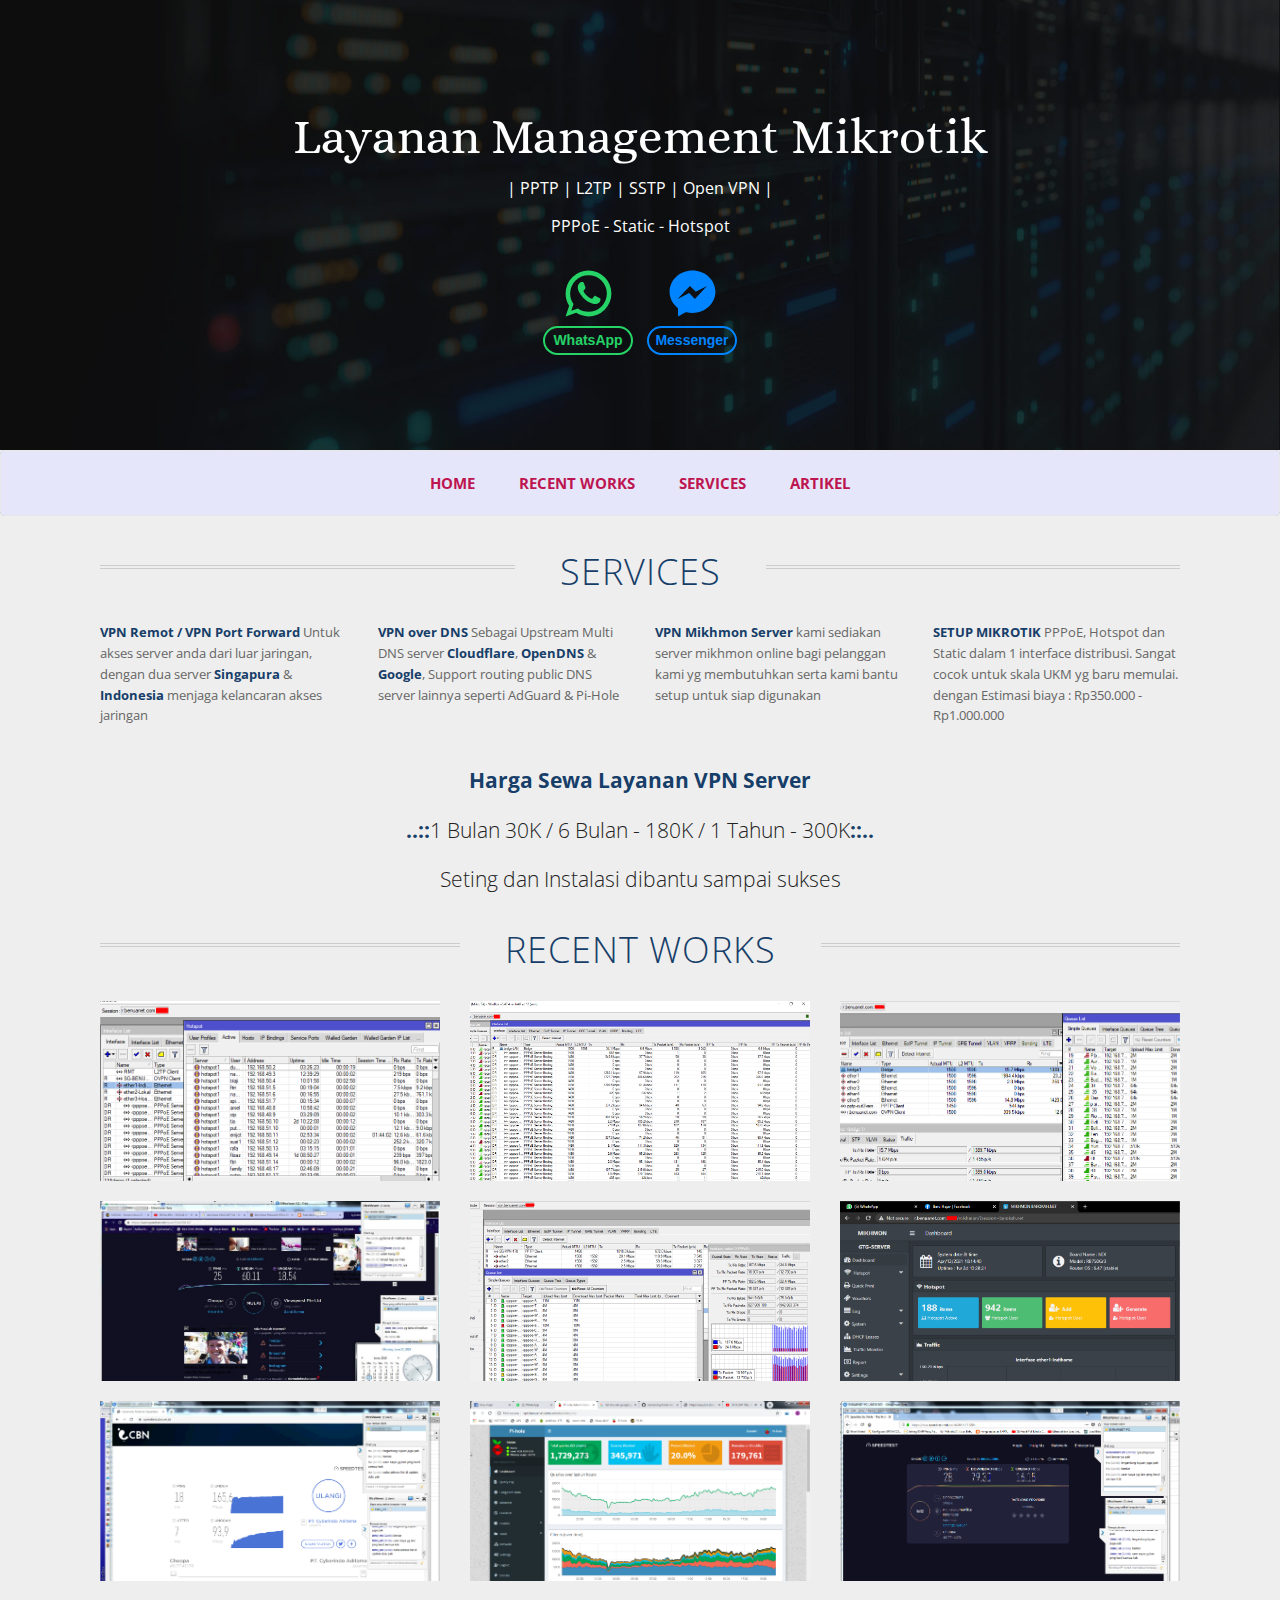
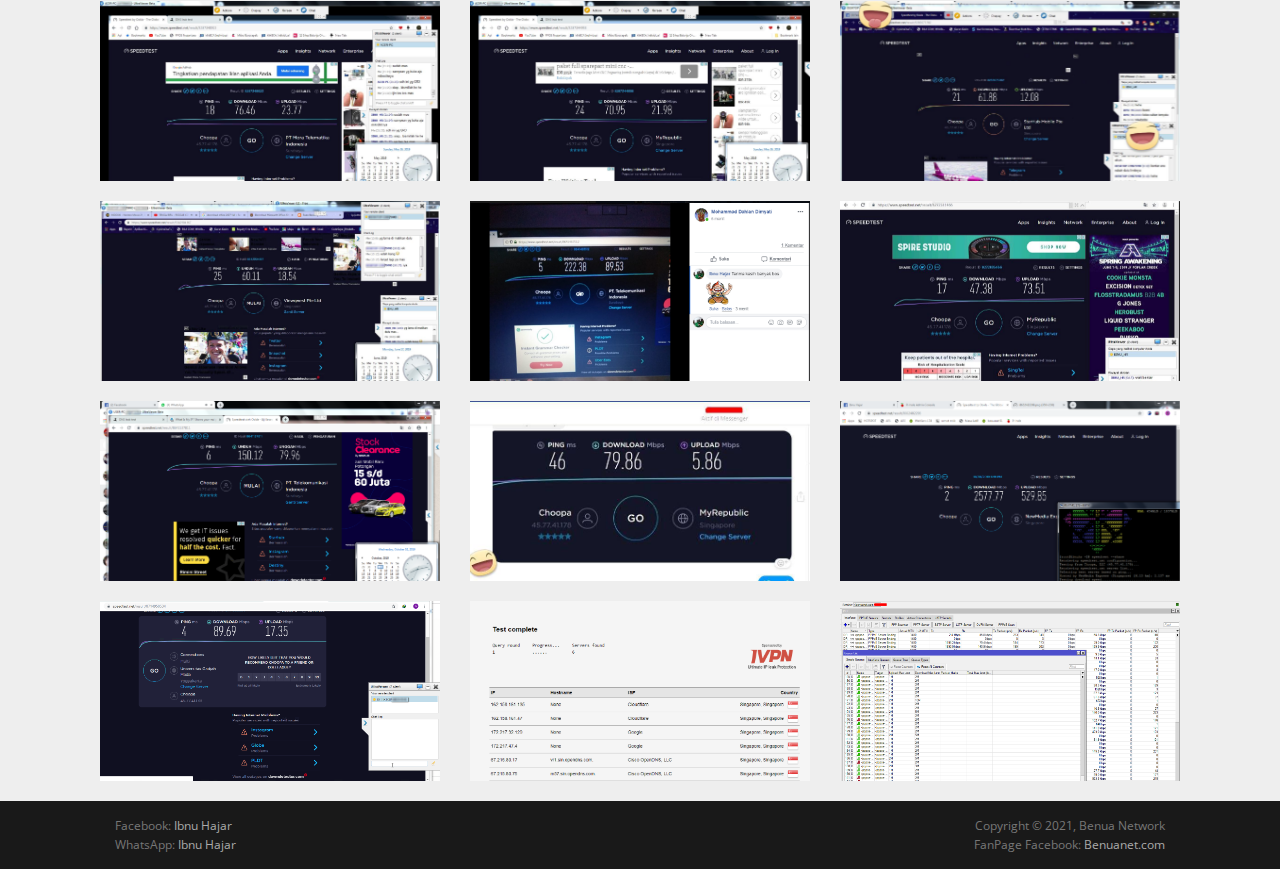
<file: index.html>
<!DOCTYPE html>
<html lang="en">
<head>
	<meta charset="utf-8">
	<meta name="viewport"    content="width=device-width, initial-scale=1.0">
	<meta name="description" content="Multi VPN Tunnel">
	<meta name="author"      content="Ibnu Hajar">
	
	<title>VPN BENUANETWORK</title>
	<meta property="og:title" content="VPN BENUANETWORK" />
	<meta property="og:description" content="Layanan Management Mikrotik" />
	<meta property="og:type" content="website" />
	<meta property="og:url" content="http://web.benuanet.com" />
	<meta property="og:image" content="https://web.benuanet.com/assets/images/og_image.png" />
	<meta property="og:site_name" content="VPN Benuanet" />

	<link rel="shortcut icon" href="assets/images/gt_favicon.png">
	
	<!-- Bootstrap -->
	<link href="assets/css/bootstrap.no-icons.min.css" rel="stylesheet">
	<!-- Icons -->
	<link href="http://netdna.bootstrapcdn.com/font-awesome/4.0.3/css/font-awesome.css" rel="stylesheet">
	<!-- Fonts -->
	<link rel="stylesheet" href="http://fonts.googleapis.com/css?family=Alice|Open+Sans:400,300,700">
	<!-- Custom styles -->
	<link rel="stylesheet" href="assets/css/styles.css">
	<!-- Custom styles -->
	<link rel="stylesheet" href="assets/css/contact.css">
	
	<!--[if lt IE 9]> <script src="assets/js/html5shiv.js"></script> <![endif]-->
</head>
<body class="home">

<header id="header">
	<div id="head" class="parallax" parallax-speed="2">
		<h1 id="logo" class="text-center">
			<span class="title">Layanan Management Mikrotik</span>
			<span class="tagline">| PPTP | L2TP | SSTP | Open VPN |<br><br>PPPoE - Static - Hotspot<br><br></span>
		</h1>
<div id="ignielKontak">
    <div class="WA">
        <a href="javascript:void(0)" onclick="window.open('https://api.whatsapp.com/send?phone='+getComputedStyle(document.querySelector('#ignielKontak .WA .onoffswitch-inner'), ':before').getPropertyValue('content').replace('&quot;','').replace('&quot;','')+'&text='+getComputedStyle(document.querySelector('html'), ':root').getPropertyValue('--ignielKontak-WA-text').replace('&quot;','').replace('&quot;',''))" title="WhatsApp" target="_blank">
            <svg viewBox="0 0 24 24"><path d="M16.75,13.96C17,14.09 17.16,14.16 17.21,14.26C17.27,14.37 17.25,14.87 17,15.44C16.8,16 15.76,16.54 15.3,16.56C14.84,16.58 14.83,16.92 12.34,15.83C9.85,14.74 8.35,12.08 8.23,11.91C8.11,11.74 7.27,10.53 7.31,9.3C7.36,8.08 8,7.5 8.26,7.26C8.5,7 8.77,6.97 8.94,7H9.41C9.56,7 9.77,6.94 9.96,7.45L10.65,9.32C10.71,9.45 10.75,9.6 10.66,9.76L10.39,10.17L10,10.59C9.88,10.71 9.74,10.84 9.88,11.09C10,11.35 10.5,12.18 11.2,12.87C12.11,13.75 12.91,14.04 13.15,14.17C13.39,14.31 13.54,14.29 13.69,14.13L14.5,13.19C14.69,12.94 14.85,13 15.08,13.08L16.75,13.96M12,2A10,10 0 0,1 22,12A10,10 0 0,1 12,22C10.03,22 8.2,21.43 6.65,20.45L2,22L3.55,17.35C2.57,15.8 2,13.97 2,12A10,10 0 0,1 12,2M12,4A8,8 0 0,0 4,12C4,13.72 4.54,15.31 5.46,16.61L4.5,19.5L7.39,18.54C8.69,19.46 10.28,20 12,20A8,8 0 0,0 20,12A8,8 0 0,0 12,4Z"></path></svg>
            <div class="onoffswitch">
                <input type="checkbox" name="onoffswitch" class="onoffswitch-checkbox" id="myonoffswitch" checked>
                <label class="onoffswitch-label" for="myonoffswitch">
                    <span class="onoffswitch-inner"></span>
                </label>
            </div>
        </a>
    </div>
    <div class="Messenger">
        <a href="javascript:void(0)" onclick="window.open('https://www.facebook.com/'+getComputedStyle(document.querySelector('#ignielKontak .Messenger .onoffswitch-inner'), ':before').getPropertyValue('content').replace('&quot;','').replace('&quot;',''))" title="FB_admin" target="_blank">
            <svg viewBox="0 0 24 24"><path d="M12,2C6.5,2 2,6.14 2,11.25C2,14.13 3.42,16.7 5.65,18.4L5.71,22L9.16,20.12L9.13,20.11C10.04,20.36 11,20.5 12,20.5C17.5,20.5 22,16.36 22,11.25C22,6.14 17.5,2 12,2M13.03,14.41L10.54,11.78L5.5,14.41L10.88,8.78L13.46,11.25L18.31,8.78L13.03,14.41Z" ></path></svg>
            <div class="onoffswitch">
                <input type="checkbox" name="onoffswitch" class="onoffswitch-checkbox" id="myonoffswitch" checked>
                <label class="onoffswitch-label" for="myonoffswitch">
                    <span class="onoffswitch-inner"></span>
                </label>
            </div>
        </a>
    </div>
</div>			
	</div>
	<nav class="navbar navbar-default navbar-sticky"> <!-- / section -->
		<nav> 
			<ul>
				<a href="index.html"><li>Home</li></a>
				<a href="#RecentWorks"><li>Recent Works</li></a>
				<a href="#Services"><li>Services</li></a>
				<a href="https://www.benuanet.com/search/label/Jaringan"><li>Artikel</li></a>
			</ul>
			<div class="handle">
				<p class="menu">MENU</p>
				<div class="menu_icon">
			      <div></div>
			      <div></div>
			      <div></div>
		      </div>
			</div>
		</nav> <!-- / section -->
    </nav>		
</header>

<main id="main">

	<div class="container">
				
		<div class="row section featured topspace">
		  <section id="Services">
			<h7 class="section-title"><span>Services</span></h7>
			<div class="row">
				<div class="col-sm-6 col-md-3">
					<p><bb>VPN Remot / VPN Port Forward</bb> Untuk akses server anda dari luar jaringan, dengan dua server <bb>Singapura</bb> & <bb>Indonesia</bb> menjaga kelancaran akses jaringan</p>
				</div>
				<div class="col-sm-6 col-md-3">
					<p><bb>VPN over DNS</bb> Sebagai Upstream Multi DNS server <bb>Cloudflare</bb>, <bb>OpenDNS</bb> & <bb>Google</bb>, Support routing public DNS server lainnya seperti AdGuard & Pi-Hole</p>
				</div>
				<div class="col-sm-6 col-md-3">
					<p><bb>VPN Mikhmon Server</bb> kami sediakan server mikhmon online bagi pelanggan kami yg membutuhkan serta kami bantu setup untuk siap digunakan</p>
				</div>				
				<div class="col-sm-6 col-md-3">
					<p><bb>SETUP MIKROTIK</bb> PPPoE, Hotspot dan Static dalam 1 interface distribusi. Sangat cocok untuk skala UKM yg baru memulai. dengan Estimasi biaya : Rp350.000 - Rp1.000.000</p>
				</div>
			</div>
		  </section>	
		</div> 
		
		<div class="row section topspace">
			<div class="col-md-12">
				<p class="lead text-center text-muted"><bb> Harga Sewa Layanan VPN Server </bb></p>
				<p class="lead text-center text-muted"><bb>..::</bb>1 Bulan 30K / 6 Bulan - 180K / 1 Tahun - 300K<bb>::..</bb></p>
				<p class="lead text-center text-muted">Seting dan Instalasi dibantu sampai sukses</p>
			</div>		
		</div> <!-- / section -->		
		
		<div class="row section recentworks topspace">
		  <section id="RecentWorks">
			<h7 class="section-title"><span>Recent Works</span></h7>
			
			<div class="thumbnails recentworks row">
				
				<div class="col-xs-12 col-sm-6 col-md-4 col-lg-4">
					<a class="thumbnail">
						<span class="img">
							<img src="assets/images/poehot214.png" style="max-width:100%;cursor:pointer" onclick="onClick(this)" class="modal-hover-opacity"></span></a>
				</div>				
				<div class="col-xs-12 col-sm-6 col-md-4 col-lg-4">
					<a class="thumbnail">
						<span class="img">
							<img src="assets/images/68usr11-3-21.png" style="max-width:100%;cursor:pointer" onclick="onClick(this)" class="modal-hover-opacity"></span></a>
				</div>				
				<div class="col-xs-12 col-sm-6 col-md-4 col-lg-4">
					<a class="thumbnail">
						<span class="img">
							<img src="assets/images/71usr11-3-21.png" style="max-width:100%;cursor:pointer" onclick="onClick(this)" class="modal-hover-opacity"></span></a>
				</div>				
				
				<div class="col-xs-12 col-sm-6 col-md-4 col-lg-4">
					<a class="thumbnail">
						<span class="img">
							<img src="assets/images/60m1.jpg" style="max-width:100%;cursor:pointer" onclick="onClick(this)" class="modal-hover-opacity"></span></a>
				</div>				
				<div class="col-xs-12 col-sm-6 col-md-4 col-lg-4">
					<a class="thumbnail">
						<span class="img">
							<img src="assets/images/tremot.png" style="max-width:100%;cursor:pointer" onclick="onClick(this)" class="modal-hover-opacity"></span></a>
				</div>				
				<div class="col-xs-12 col-sm-6 col-md-4 col-lg-4">
					<a class="thumbnail">
						<span class="img">
							<img src="assets/images/tmikhmon.png" style="max-width:100%;cursor:pointer" onclick="onClick(this)" class="modal-hover-opacity"></span></a>
				</div>
				
				<div class="col-xs-12 col-sm-6 col-md-4 col-lg-4">
					<a class="thumbnail">
						<span class="img">
							<img src="assets/images/165M.png" style="max-width:100%;cursor:pointer" onclick="onClick(this)" class="modal-hover-opacity"></span></a>
				</div>				
				<div class="col-xs-12 col-sm-6 col-md-4 col-lg-4">
					<a class="thumbnail">
						<span class="img">
							<img src="assets/images/pihole.png" style="max-width:100%;cursor:pointer" onclick="onClick(this)" class="modal-hover-opacity"></span></a>
				</div>				
				<div class="col-xs-12 col-sm-6 col-md-4 col-lg-4">
					<a class="thumbnail">
						<span class="img">
							<img src="assets/images/79m2.png" style="max-width:100%;cursor:pointer" onclick="onClick(this)" class="modal-hover-opacity"></span></a>
				</div>

				<div class="col-xs-12 col-sm-6 col-md-4 col-lg-4">
					<a class="thumbnail">
						<span class="img">
							<img src="assets/images/76M.jpg" style="max-width:100%;cursor:pointer" onclick="onClick(this)" class="modal-hover-opacity"></span></a>
				</div>
				<div class="col-xs-12 col-sm-6 col-md-4 col-lg-4">
					<a class="thumbnail">
						<span class="img">
							<img src="assets/images/70M.jpg" style="max-width:100%;cursor:pointer" onclick="onClick(this)" class="modal-hover-opacity"></span></a>
				</div>
				<div class="col-xs-12 col-sm-6 col-md-4 col-lg-4">
					<a class="thumbnail">
						<span class="img">
							<img src="assets/images/61M.jpg" style="max-width:100%;cursor:pointer" onclick="onClick(this)" class="modal-hover-opacity"></span></a>
				</div>
				
				<div class="col-xs-12 col-sm-6 col-md-4 col-lg-4">
					<a class="thumbnail">
						<span class="img">
							<img src="assets/images/60M.jpg" style="max-width:100%;cursor:pointer" onclick="onClick(this)" class="modal-hover-opacity"></span></a>
				</div>
				<div class="col-xs-12 col-sm-6 col-md-4 col-lg-4">
					<a class="thumbnail">
						<span class="img">
							<img src="assets/images/200M.png" style="max-width:100%;cursor:pointer" onclick="onClick(this)" class="modal-hover-opacity"></span></a>
				</div>
				<div class="col-xs-12 col-sm-6 col-md-4 col-lg-4">
					<a class="thumbnail">
						<span class="img">
							<img src="assets/images/47M.jpg" style="max-width:100%;cursor:pointer" onclick="onClick(this)" class="modal-hover-opacity"></span></a>
				</div>
				
				<div class="col-xs-12 col-sm-6 col-md-4 col-lg-4">
					<a class="thumbnail">
						<span class="img">
							<img src="assets/images/150M.png" style="max-width:100%;cursor:pointer" onclick="onClick(this)" class="modal-hover-opacity"></span></a>
				</div>
				<div class="col-xs-12 col-sm-6 col-md-4 col-lg-4">
					<a class="thumbnail">
						<span class="img">
							<img src="assets/images/79M.jpg" style="max-width:100%;cursor:pointer" onclick="onClick(this)" class="modal-hover-opacity"></span></a>
				</div>
				<div class="col-xs-12 col-sm-6 col-md-4 col-lg-4">
					<a class="thumbnail">
						<span class="img">
							<img src="assets/images/2Gbps.png" style="max-width:100%;cursor:pointer" onclick="onClick(this)" class="modal-hover-opacity"></span></a>
				</div>	

				<div class="col-xs-12 col-sm-6 col-md-4 col-lg-4">
					<a class="thumbnail">
						<span class="img">
							<img src="assets/images/29-oct-19.png" style="max-width:100%;cursor:pointer" onclick="onClick(this)" class="modal-hover-opacity"></span></a>
				</div>
				<div class="col-xs-12 col-sm-6 col-md-4 col-lg-4">
					<a class="thumbnail">
						<span class="img">
							<img src="assets/images/mydns.png" style="max-width:100%;cursor:pointer" onclick="onClick(this)" class="modal-hover-opacity"></span></a>
				</div>
				<div class="col-xs-12 col-sm-6 col-md-4 col-lg-4">
					<a class="thumbnail">
						<span class="img">
							<img src="assets/images/214usr7-3-21.png" style="max-width:100%;cursor:pointer" onclick="onClick(this)" class="modal-hover-opacity"></span></a>
				</div>				
				
	<div id="modal01" class="modal" onclick="this.style.display='none'">
	<span class="close">&times;&nbsp;&nbsp;&nbsp;&nbsp;</span>
	<div class="modal-content">
    <img id="img01" style="max-width:992px">
	</div>
	</div>	
			</div>
	 </section>		
		</div>
	</div>	<!-- /container -->
</main>

<footer id="underfooter">
	<div class="container">
		<div class="row">
			
			<div class="col-md-6 widget">
				<div class="widget-body">
					<p>Facebook: <a href="https://www.facebook.com/ibnu.hr" rel="designer">Ibnu Hajar</a><br> 
					   WhatsApp: <a href="https://api.whatsapp.com/send?phone=6285334855333" rel="designer">Ibnu Hajar</a> </p>
				</div>
			</div>

			<div class="col-md-6 widget">
				<div class="widget-body">
					<p class="text-right">
					   Copyright &copy; 2021, Benua Network<br> 
					   FanPage Facebook: <a href="https://www.facebook.com/benunetwork/" rel="designer">Benuanet.com</a></p>
				</div>
			</div>

		</div> <!-- /row of widgets -->
	</div>
</footer>

<!-- JavaScript libs are placed at the end of the document so the pages load faster -->
<script src="assets/js/jquery.min.js"></script>
<script src="assets/js/bootstrap.min.js"></script>
<script src="assets/js/template.js"></script>
<script src="assets/js/onclick.js"></script>
	<script>
		$('.handle').on('click', function(){
			$('nav ul').toggleClass('showing');
		});
	</script>
</body>
</html>
</file>
<file: assets/css/styles.css>
html {
  font-size: 100%;
}
body {
  font-size: 15px;
  font-size: 0.9375rem;
  font-family: "Open sans", Helvetica, Arial, sans-serif;
  color: #666666;
  padding: 0;
}
.topspace {
  margin-top: 10px;
}
/*********************************************************************


                            Navigation in header


**********************************************************************/
nav ul{
	background-color: #e6e6fa;
	color: white;
	padding: 0;
	margin: 0;
	text-align: center;
	overflow: hidden;
	-webkit-transition: max-height 0.4s;
	-ms-transition: max-height 0.4s;
	-moz-transition: max-height 0.4s;
	-o-transition: max-height 0.4s;
	transition: max-height 0.4s;
	font-family: "Open sans", Helvetica, Arial, sans-serif;
	font-weight: 300;
	text-transform: uppercase;
	font-weight: bold;
}
nav ul li{
	display: inline-block;
	padding: 20px;
}
nav ul li:hover{
	background-color: #eaeaea;
}
.handle {
	width: 100%;
	background-color: #024a3a;
	box-sizing: border-box;
	padding: 15px;
	cursor: pointer;
	color: white;
	display: none;
}
p.menu{
	display: inline-block;
	font-weight:700;
}
.menu_icon div {
  background-color: white;
  border-radius: 2px;
  width: 35px;
  height: 5px;
  margin: 5px;
}
.menu_icon{
	float: right;
	margin: .5em 0;
}
/********************************************************/


/*********************************************************************


                                TYPOGRAPHY


**********************************************************************/
p {
  line-height: 1.6em;
  margin: 0 0 30px 0;
}
ul,
ol {
  line-height: 1.6em;
  margin: 0 0 30px 0;
}
blockquote {
  padding: 10px 20px;
  margin: 0 0 30px;
  border-left: 5px solid #eee;
}
h1,
h2,
h3,
h4,
h5,
h6,
.h1,
.h2,
.h3,
.h4,
.h5,
.h6 {
  font-family: "Open sans", Helvetica, Arial, sans-serif;
  font-weight: 400;
  color: #fff;
}
h7,
h8,
.h7,
.h8 {
  font-family: "Open sans", Helvetica, Arial, sans-serif;
  font-weight: 400;
  color: #173e69;
}
h1 {
  font-size: 40px;
  font-size: 2.5rem;
}
h2 {
  font-size: 36px;
  font-size: 2.25rem;
}
h3 {
  font-size: 30px;
  font-size: 1.875rem;
}
h4 {
  font-size: 24px;
  font-size: 1.5rem;
}
h5 {
  font-size: 20px;
  font-size: 1.25rem;
}
a {
  color: #bd1550;
}
a:hover {
  color: #e93675;
}
.lead {
  font-weight: 300;
  font-size: 21px;
  font-size: 1.3125rem;
}
.text-msg {
  line-height: 1.7em;
  color: #b3b3b3;
  font-weight: 300;
  text-transform: capitalize;
  margin-top: -0.23em;
}
.size-auto,
.size-full,
.size-large,
.size-medium,
.size-thumbnail {
  max-width: 100%;
  height: auto;
}
/*********************************************************************


                                HEADER


**********************************************************************/
#head {
  background: #f4f4f4 url(../images/bg_head.jpg) top center;
  background-size: cover;
  color: #7C7C7C;
  padding: 30px 0 35px 0;
}
#head img.img-circle {
  display: block;
  width: 140px;
  height: 140px;
  overflow: hidden;
  border: 9px solid rgba(0, 0, 0, 0.05);
  margin: 0 auto;
}
#head .title {
  font-family: Alice, Georgia, serif;
  font-size: 49px;
  font-size: 3.0625rem;
}
#head .title a {
  text-decoration: none;
  color: #333333;
}
#head .tagline {
  display: block;
  font-size: 14px;
  font-size: 0.875rem;
  line-height: 1.2em;
  color: #fff;
  margin: 5px 0 0;
}
#head .tagline b {
  font-weight: normal;
}
#head .tagline a {
  color: #fff;
}
.home #head {
  padding: 90px 0;
}
.home #head .title {
  font-size: 49px;
  font-size: 3.0625rem;
}
.home #head .tagline {
  font-size: 16px;
  font-size: 1rem;
  margin: 15px 0 0;
}
/*********************************************************************


                                CONTENT


**********************************************************************/
bb {
    color: #173e69;
	font-family: "Open sans", Helvetica, Arial, sans-serif;
	font-weight: bold;
}
img {
  max-width: 100%;
}
.btn {
  font-size: 12px;
  font-size: 0.75rem;
  text-decoration: none;
  text-transform: uppercase;
  font-family: "Helvetica Neue", Helvetica, Arial, sans-serif;
  color: #333;
  -webkit-border-radius: 0px;
  -webkit-background-clip: padding-box;
  -moz-border-radius: 0px;
  -moz-background-clip: padding;
  border-radius: 0px;
  background-clip: padding-box;
  -webkit-transition-property: all;
  -moz-transition-property: all;
  -o-transition-property: all;
  -ms-transition-property: all;
  transition-property: all;
  -webkit-transition-duration: 0.2s;
  -moz-transition-duration: 0.2s;
  -o-transition-duration: 0.2s;
  transition-duration: 0.2s;
  border: 0 none;
  padding: 12px 35px;
  text-shadow: 0 1px 0px #780d33;
}
.btn-primary {
  color: #fff;
  background-color: #bd1550;
}
.btn-primary:hover,
.btn-primary:focus,
.btn-primary:active,
.btn-primary.active {
  color: #fff;
  background-color: #e61f65;
}
.btn-action {
  font-weight: bold;
  background: transparent!important;
  border: 1px solid #333;
  text-shadow: none;
}
.btn-action:hover,
.btn-action:focus,
.btn-action:active,
.btn-action.active {
  color: #bd1550;
  border-color: #bd1550;
}
.btn-lg {
  padding: 15px 60px;
  font-size: 12px;
  line-height: 1.33;
  font-weight: bold;
}
.panel-cta {
  box-shadow: 0 0 0 1px #e1e1e1, 0 0 0 3px #fff, 0 0 0 4px #e1e1e1;
  background: #f3f3f3;
  -webkit-border-radius: 0;
  -webkit-background-clip: padding-box;
  -moz-border-radius: 0;
  -moz-background-clip: padding;
  border-radius: 0;
  background-clip: padding-box;
}
.panel-cta p,
.panel-cta h3,
.panel-cta h4,
.panel-cta h5,
.panel-cta h6 {
  margin: 0;
}
.panel-cta .panel-body {
  padding: 35px;
}
/* Section - Featured */
.featured {
  font-size: 13px;
  font-size: 0.8125rem;
}
.featured h3 {
  font-weight: bold;
  font-family: "Helvetica Neue", Helvetica, Arial, sans-serif;
  font-size: 24px;
  font-size: 1.5rem;
  text-transform: uppercase;
  line-height: 1.4em;
  vertical-align: middle;
  margin: 0 0 25px 0;
}
/* Section - Recent works */
.thumbnails {
  padding: 0;
}
.thumbnails li {
  margin-bottom: 30px;
}
.thumbnails .details {
  display: block;
  text-align: center;
  font-size: 12px;
  font-size: 0.75rem;
}
.thumbnail {
  display: block;
  -webkit-border-radius: 0;
  -webkit-background-clip: padding-box;
  -moz-border-radius: 0;
  -moz-background-clip: padding;
  border-radius: 0;
  background-clip: padding-box;
  border: 0 none;
  margin-bottom: 10px;
  padding: 0;
  text-align: center;
  text-decoration: none;
  color: #333;
}
.thumbnail .img {
  display: block;
  width: 100%;
  overflow: hidden;
  height: 180px;
  margin: 0 0 20px;
  position: relative;
}
.thumbnail .title {
  text-transform: uppercase;
  margin: 0 2em;
  display: block;
  text-indent: 0;
}
.thumbnail .cover {
  position: absolute;
  display: block;
  opacity: 0;
  width: 100%;
  height: 180px;
  background-color: rgba(255, 255, 255, 0.8);
  -webkit-transition-property: all;
  -moz-transition-property: all;
  -o-transition-property: all;
  -ms-transition-property: all;
  transition-property: all;
  -webkit-transition-duration: 550ms;
  -moz-transition-duration: 550ms;
  -o-transition-duration: 550ms;
  transition-duration: 550ms;
}
.thumbnail .cover .more {
  position: absolute;
  bottom: 15px;
  right: 0;
  height: 32px;
  line-height: 32px;
  padding: 0 20px;
  -webkit-border-radius: 1px 0 0 1px;
  -webkit-background-clip: padding-box;
  -moz-border-radius: 1px 0 0 1px;
  -moz-background-clip: padding;
  border-radius: 1px 0 0 1px;
  background-clip: padding-box;
  font-size: 12px;
  font-size: 0.75rem;
  text-transform: uppercase;
  text-shadow: 0 1px 0px #780d33;
  background: #bd1550;
  color: white;
}
.thumbnail img {
  width: 100%;
  position: absolute;
  top: 0;
  left: 0;
}
.thumbnail:hover {
  color: #333;
  text-decoration: none;
}
.thumbnail:hover img {
  -webkit-filter: saturate(0%);
}
.thumbnail:hover .cover {
  opacity: 1;
}

.modal {
z-index:1;
display:none;
padding-top:10px;
position:fixed;
left:0;
top:0;
width:100%;
height:100%;
overflow:auto;
background-color:rgb(0,0,0);
background-color:rgba(0,0,0,0.8)
}

.modal-content{
margin: auto;
display: block;
    position: absolute;
  top: 50%;
  left: 50%;
  transform: translate(-50%, -50%);
}


.modal-hover-opacity {
opacity:1;
filter:alpha(opacity=100);
-webkit-backface-visibility:hidden
}

.modal-hover-opacity:hover {
opacity:0.60;
filter:alpha(opacity=60);
-webkit-backface-visibility:hidden
}


.close {
text-decoration:none;float:right;font-size:24px;font-weight:bold;color:white
}
.container1 {
width:200px;
display:inline-block;
}
.modal-content, #caption {   
  
    -webkit-animation-name: zoom;
    -webkit-animation-duration: 0.6s;
    animation-name: zoom;
    animation-duration: 0.6s;
}


@-webkit-keyframes zoom {
    from {-webkit-transform:scale(0)} 
    to {-webkit-transform:scale(1)}
}

@keyframes zoom {
    from {transform:scale(0)} 
    to {transform:scale(1)}
}


/* pagination */
.pagination > li > a {
  color: #808080;
  border: 0 none;
  font-size: 20px;
  font-size: 1.25rem;
  font-family: Georgia, serif;
}
.pagination > li > a:hover {
  color: #000000;
  background: none;
}
.pagination > li.active > a {
  color: #333333;
  background: none;
}
.pagination > li.active > a:hover {
  color: #000000;
  background: none;
}
/*********************************************************************


                                 BLOG


**********************************************************************/
.section-title,
.entry-title {
  display: block;
  width: 100%;
  overflow: hidden;
  margin: 0px 0 25px;
  text-align: center;
  font-weight: 300;
  text-transform: uppercase;
  font-size: 36px;
  font-size: 2.25rem;
  letter-spacing: 1px;
}
.section-title a,
.entry-title a {
  color: #333333;
}
.section-title span,
.entry-title span {
  display: inline-block;
  position: relative;
}
.section-title span:before,
.entry-title span:before,
.section-title span:after,
.entry-title span:after {
  content: "";
  position: absolute;
  height: 4px;
  top: .53em;
  width: 400%;
  border-bottom: 1px solid #ccc;
  border-top: 1px solid #ccc;
}
.section-title span:before,
.entry-title span:before {
  right: 100%;
  margin-right: 45px;
}
.section-title span:after,
.entry-title span:after {
  left: 100%;
  margin-left: 45px;
}
.entry-header .entry-meta {
  text-align: center;
  font-family: Georgia, serif;
  font-size: 18px;
  font-size: 1.125rem;
  font-style: italic;
  font-weight: normal;
  color: #a5a5a5;
  margin: 0 0 15px 0;
}
.entry-header .entry-meta a {
  color: #a5a5a5;
}
.entry-content {
  margin: 0 0 60px 0;
}
.entry-content h2 {
  line-height: 1.2;
  font-size: 30px;
  font-size: 1.875rem;
  padding-top: 20px;
  margin-bottom: 20px;
}
.meta-nav,
.more-link {
  font-family: Georgia, serif;
  font-style: italic;
  font-weight: bold;
  color: #666666;
  text-decoration: none;
}
.meta-nav:hover,
.more-link:hover {
  color: #333333;
  text-decoration: underline;
}
.more-link {
  display: block;
  width: 100%;
  text-align: right;
}
/* Posts navigation */
#nav-below {
  position: fixed;
  top: 48%;
}
#nav-below .meta-nav {
  display: block;
  padding: 27px 7px;
  background: #444;
  color: #fff;
  -webkit-border-radius: 3px;
  -webkit-background-clip: padding-box;
  -moz-border-radius: 3px;
  -moz-background-clip: padding;
  border-radius: 3px;
  background-clip: padding-box;
  font-family: "Open sans", Helvetica, Arial, sans-serif;
  font-style: normal;
  font-weight: normal;
  text-decoration: none;
  opacity: 0.2;
}
#nav-below .meta-nav:hover {
  text-decoration: none;
  color: #333;
}
#nav-below .nav-next {
  position: fixed;
  right: -3px;
}
#nav-below .nav-previous {
  position: fixed;
  left: -3px;
}
#nav-below b {
  display: none;
}
footer.entry-meta {
  border-top: 1px solid #ccc;
  border-bottom: 1px solid #ccc;
  margin: 0 0 35px 0;
  padding: 2px 0;
  color: #888888;
  font-size: 12px;
  font-size: 0.75rem;
}
footer.entry-meta a {
  color: #333333;
}
footer.entry-meta .meta-in {
  border-top: 1px solid #ccc;
  border-bottom: 1px solid #ccc;
  padding: 10px 0;
}
.page-header {
  padding-bottom: 0;
  margin: 0;
  border-bottom: none;
  text-align: left;
}
.page-header .page-title {
  margin-top: 0;
  margin-bottom: 30px;
}
/*********************************************************************


                                COMMENTS


**********************************************************************/
#comments {
  font-size: 13px;
  font-size: 0.8125rem;
}
#comments .comments-title {
  margin: 0 0 5px 0;
}
#comments .leave-comment {
  display: block;
  margin: 0 0 40px 0;
}
#comments ul,
#comments ol {
  margin: 0;
  padding: 0;
}
#comments .comment {
  margin: 0;
  padding: 0;
  list-style: none;
  clear: both;
}
#comments .comments-title {
  text-shadow: none;
  margin-bottom: 0;
}
#comments .avatar {
  float: left;
  width: 70px;
  height: 70px;
  margin-bottom: 30px;
  border: 5px solid #eeeeee;
  -webkit-border-radius: 50%;
  -webkit-background-clip: padding-box;
  -moz-border-radius: 50%;
  -moz-background-clip: padding;
  border-radius: 50%;
  background-clip: padding-box;
}
#comments .children {
  margin: 0 0 0 90px;
}
#comments .comment-meta {
  margin: 0 0 0 90px;
}
#comments .comment-meta a {
  color: #333333;
}
#comments .comment-meta a:hover {
  color: #bd1550;
}
#comments .comment-meta .author {
  margin: 0 20px 0 0;
  font-weight: bold;
}
#comments .comment-meta .date {
  margin: 0 20px 0 0;
}
#comments .comment-meta .date a {
  color: #666666;
}
#comments .comment-meta .reply {
  float: right;
}
#comments .comment-body {
  margin: 0 0 35px 90px;
}
.comment-navigation {
  width: 100%;
  border-top: 1px solid #ccc;
  padding: 2px 0 0 0;
}
.comment-navigation .nav-content {
  border-top: 1px solid #ccc;
  width: 100%;
  padding: 10px 0 0 0;
}
.comment-navigation .nav-previous {
  float: left;
  width: 50%;
}
.comment-navigation .nav-next {
  float: right;
  width: 50%;
  text-align: right;
}
#respond {
  margin: 55px 0 0 0;
}
/*********************************************************************


                                FOOTER


**********************************************************************/
#footer {
  background: #232323;
  padding: 30px 0 0 0;
  font-size: 12px;
  color: #999;
}
#footer a {
  color: #ccc;
}
#footer a:hover {
  color: #fff;
}
#footer h3.widget-title {
  font-size: 15px;
  font-size: 0.9375rem;
  text-transform: uppercase;
  color: #ccc;
  margin: 0 0 20px;
}
#underfooter {
  background: #191919;
  padding: 15px 0;
  color: #777;
  font-size: 12px;
}
#underfooter a {
  color: #aaa;
}
#underfooter a:hover {
  color: #fff;
}
#underfooter p {
  margin: 0;
}
.follow-me-icons {
  font-size: 30px;
}
.follow-me-icons i {
  float: left;
  margin: 0 10px 0 0;
}
/* Max page width
/////////////////////////////////////////////////////////////////////*/
@media (min-width: 1200px) {
  .container {
    max-width: 1080px;
  }
}

@media screen and (max-width: 620px){
   .home #head {
    padding: 10px 0;
   }
	body {
    padding: 5px;
	}	
	nav ul{
		max-height: 0px;
	}
	nav ul li{
		box-sizing: border-box;
		width: 100%;
		padding: 15px;
	}
	.showing{
		max-height: 22em; 
	}
	.handle{
		display: block;
		padding: 5px;
	}
}
</file>
<file: assets/css/contact.css>
/* Tombol Menuju Chat Langsung ke Messaging App Ala Igniel
Dilarang keras mengubah nama atribut yang ada di dalam kode ini */
:root {
    --ignielKontak-WA: #25D366; /* Warna WhatsApp */
    --ignielKontak-Messenger: #0084FF; /* Warna Messenger */
    --ignielKontak-WA-uname: "6285334855333"; /* Nomor WhatsApp */
    --ignielKontak-WA-text: "Hai,%20saya%20menghubungi%20melalui%20web%20kontak%20di%20vpn%20benuanet.com"; /* Pesan WhatsApp */
    --ignielKontak-Messenger-uname: "ibnu.hr"; /* Username Messenger */
}
#ignielKontak {text-align:center; width:100%; line-height:0px}
#ignielKontak svg {width:55px;height:55px}
#ignielKontak a {text-decoration:none}
#ignielKontak .WA svg path {fill:var(--ignielKontak-WA)}
#ignielKontak .Line svg {width: 70px; height: 70px; margin-bottom: -20px; margin-left:20px} #ignielKontak .Line svg path {fill:var(--ignielKontak-Line)}
#ignielKontak .Tele svg path {fill:var(--ignielKontak-Tele)}
#ignielKontak .Messenger svg path {fill:var(--ignielKontak-Messenger)}
#ignielKontak .BBM svg path {fill:var(--ignielKontak-BBM)}
#ignielKontak .WA, #ignielKontak .Line, #ignielKontak .Tele, #ignielKontak .Messenger, #ignielKontak .BBM {display:inline-block; width:90px; text-align:center; margin:0 5px}
#ignielKontak .onoffswitch {
    position: relative; width: 90px;
    -webkit-user-select:none; -moz-user-select:none; -ms-user-select: none;
    margin-top:5px;
}
#ignielKontak .onoffswitch-checkbox {
    display: none;
}
#ignielKontak .onoffswitch-inner {
    display: block; width: 200%; margin-left: -100%;
    transition: margin 0.3s ease-in 0s;
}
#ignielKontak .onoffswitch-inner:before, .onoffswitch-inner:after {
    display: block; float: left; width: 50%; height: 25px; padding: 0; line-height: 25px;
    color: white; font-family: Trebuchet, Arial, sans-serif; font-weight: bold; text-align: center;
    box-sizing: border-box;
}
#ignielKontak .WA .onoffswitch-label {
    display: block; overflow: hidden;
    border: 2px solid var(--ignielKontak-WA); border-radius: 20px;
}
#ignielKontak .WA .onoffswitch-inner:before {
    content: var(--ignielKontak-WA-uname);
    background-color: var(--ignielKontak-WA); color: #FFFFFF;
    font-size:11px;
}
#ignielKontak .WA .onoffswitch-inner:after {
    content: "WhatsApp";
    color: var(--ignielKontak-WA);
    font-size:14px;
}
#ignielKontak .WA:hover .onoffswitch-label .onoffswitch-inner {
    margin-left: 0;
}
#ignielKontak .Line .onoffswitch-label {
    display: block; overflow: hidden;
    border: 2px solid var(--ignielKontak-Line); border-radius: 20px;
}
#ignielKontak .Line .onoffswitch-inner:before {
    content: var(--ignielKontak-Line-uname);
    background-color: var(--ignielKontak-Line); color: #FFFFFF;
    font-size:11px;
}
#ignielKontak .Line .onoffswitch-inner:after {
    content: "Line";
    color: var(--ignielKontak-Line);
    font-size:14px;
}
#ignielKontak .Line:hover .onoffswitch-label .onoffswitch-inner {
    margin-left: 0;
}
#ignielKontak .Tele .onoffswitch-label {
    display: block; overflow: hidden;
    border: 2px solid var(--ignielKontak-Tele); border-radius: 20px;
}
#ignielKontak .Tele .onoffswitch-inner:before {
    content: var(--ignielKontak-Tele-uname);
    background-color: var(--ignielKontak-Tele); color: #FFFFFF;
    font-size:11px;
}
#ignielKontak .Tele .onoffswitch-inner:after {
    content: "Telegram";
    color: var(--ignielKontak-Tele);
    font-size:14px;
}
#ignielKontak .Tele:hover .onoffswitch-label .onoffswitch-inner {
    margin-left: 0;
}
#ignielKontak .Messenger .onoffswitch-label {
    display: block; overflow: hidden;
    border: 2px solid var(--ignielKontak-Messenger); border-radius: 20px;
}
#ignielKontak .Messenger .onoffswitch-inner:before {
    content: var(--ignielKontak-Messenger-uname);
    background-color: var(--ignielKontak-Messenger); color: #FFFFFF;
    font-size:11px;
}
#ignielKontak .Messenger .onoffswitch-inner:after {
    content: "Messenger";
    color: var(--ignielKontak-Messenger);
    font-size:14px;
}
#ignielKontak .Messenger:hover .onoffswitch-label .onoffswitch-inner {
    margin-left: 0;
}
#ignielKontak .BBM .onoffswitch-label {
    display: block; overflow: hidden;
    border: 2px solid var(--ignielKontak-BBM); border-radius: 20px;
}
#ignielKontak .BBM .onoffswitch-inner:before {
    content: var(--ignielKontak-BBM-uname);
    background-color: var(--ignielKontak-BBM); color: #FFFFFF;
    font-size:11px;
}
#ignielKontak .BBM .onoffswitch-inner:after {
    content: "BBM";
    color: var(--ignielKontak-BBM);
    font-size:14px;
}
#ignielKontak .BBM:hover .onoffswitch-label .onoffswitch-inner {
    margin-left: 0;
}
</file>
